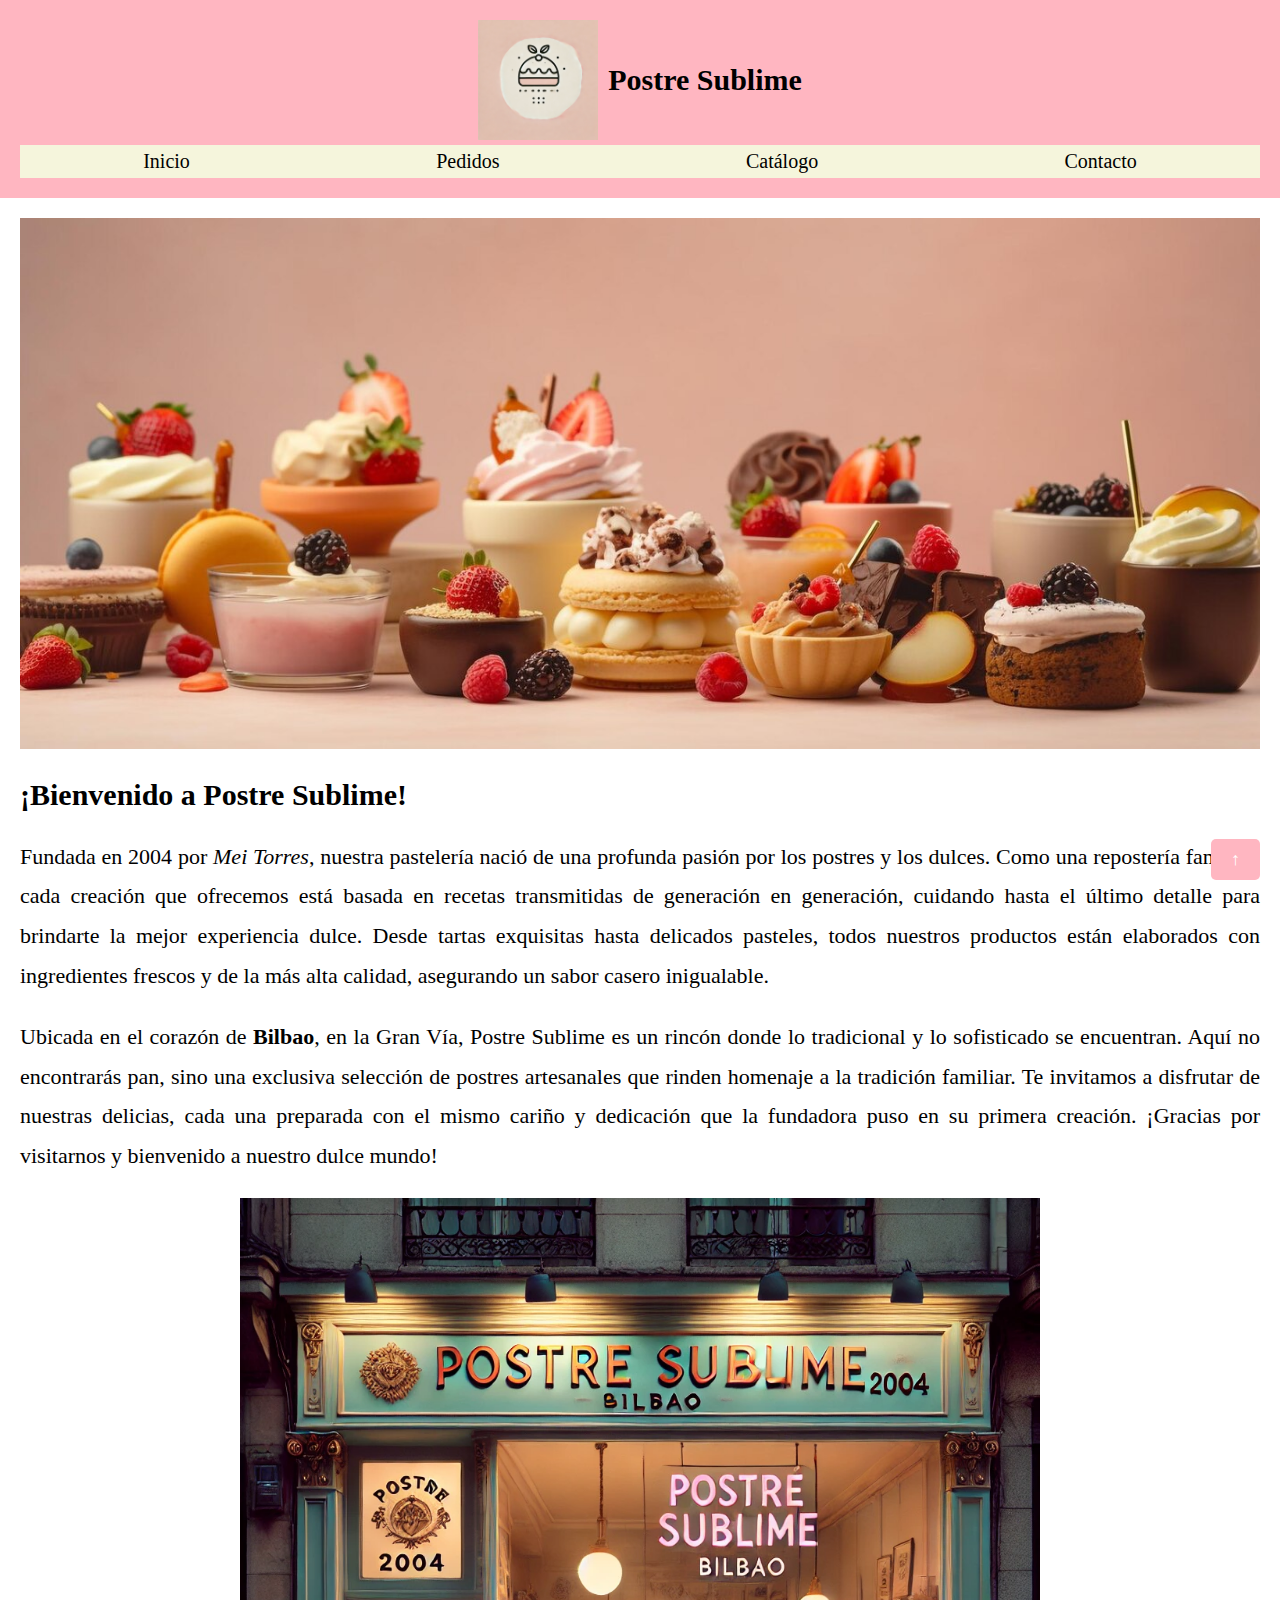
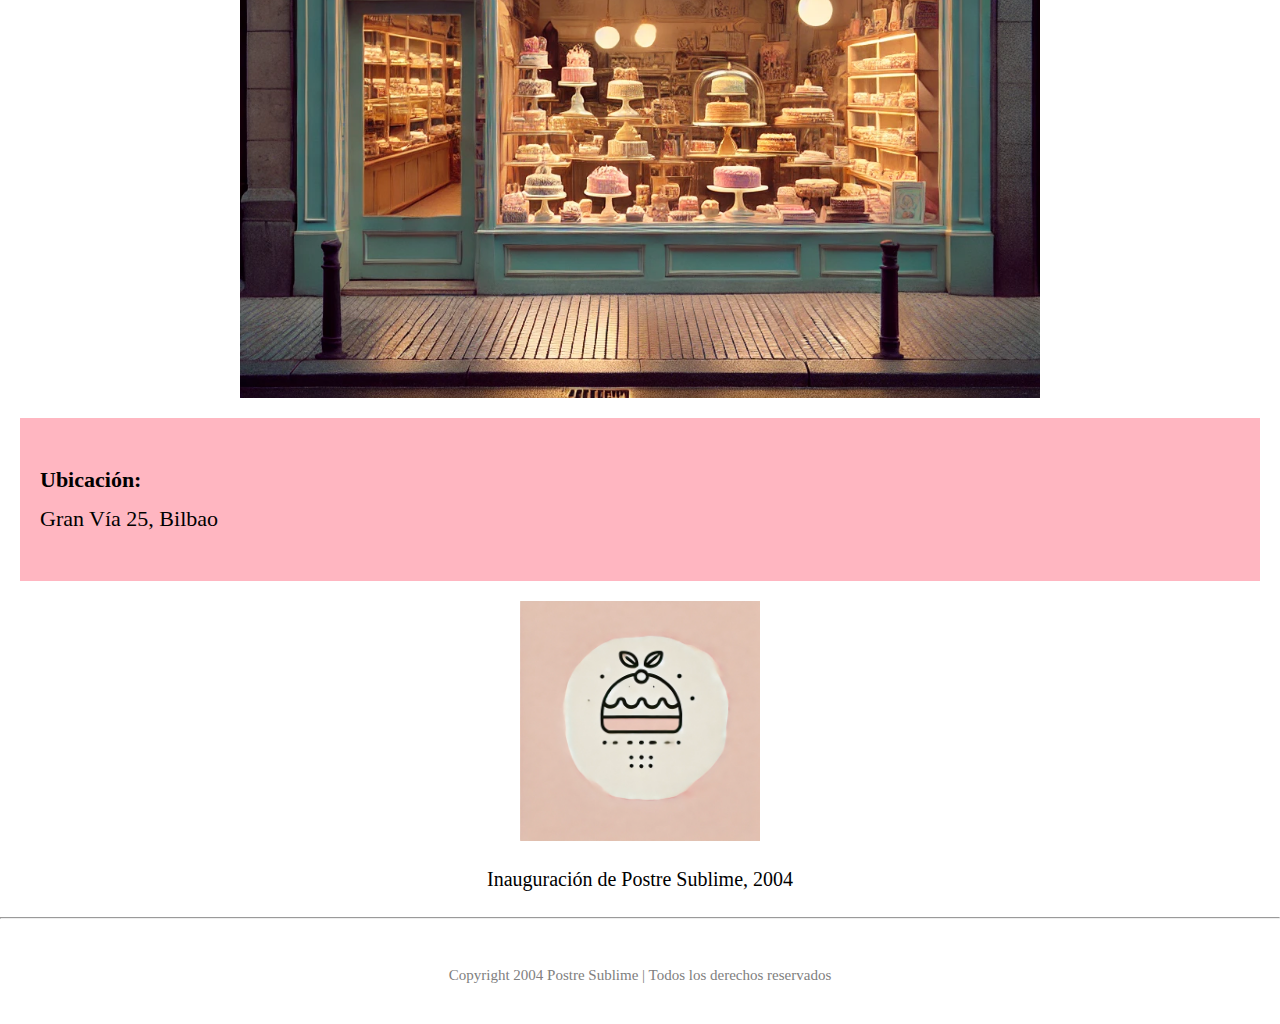
<file: index.html>
<!DOCTYPE html>
<html lang="es">
    <head>
        <title>Postre Sublime</title>
        <meta charset="UTF-8">
        <meta name="viewport" content="width=device-width, initial-scale=1.0">
        <link rel="stylesheet" href="estilos.css">
        <style>


            #tienda, #logoUbi {
                width: 100%;
                max-width: 800px;
                display: block;
                margin: 10px auto;
            }

            #ubi {
                margin-top: 20px;
                padding: 20px;
                background-color: lightpink;
                text-align: center;
            }

            #logoUbi {
                width: 80%;
                max-width: 240px;
                display: block;
                margin: 20px auto;
            }

            #pieFoto {
                font-size: 20px;
                color: black;
                text-align: center;
            }

            @media (max-width: 768px) {
                h1 {
                    font-size: 24px;
                }

                .pag {
                    font-size: 16px;
                }
            }
        </style>
    </head>
    <body>
        <header id="top">
            <div class="logo_titulo">
                <img src="Logo.png" alt="Logo" width="120" height="120">
                <h1>Postre Sublime</h1>
            </div>
            <nav>
                <ul class="navegacion">
                    <li class="pag"><a href="index.html">Inicio</a></li>
                    <li class="pag"><a href="pedidos.html">Pedidos</a></li>
                    <li class="pag"><a href="catalogo.html">Catálogo</a></li>
                    <li class="pag"><a href="contacto.html">Contacto</a></li>
                </ul>
            </nav>
        </header>

        <main>
            <article>
                <img src="postres2.jpg" alt="postres" style="width: 100%; height: auto;">
                <div style="margin: 20px 0;">
                    <h2>¡Bienvenido a Postre Sublime!</h2>
                    <p>Fundada en 2004 por <em>Mei Torres</em>, nuestra pastelería nació de una profunda pasión por los postres y los dulces. Como una repostería familiar, cada creación que ofrecemos está basada en recetas transmitidas de generación en generación, cuidando hasta el último detalle para brindarte la mejor experiencia dulce. Desde tartas exquisitas hasta delicados pasteles, todos nuestros productos están elaborados con ingredientes frescos y de la más alta calidad, asegurando un sabor casero inigualable.</p>
                    <p>Ubicada en el corazón de <strong>Bilbao</strong>, en la Gran Vía, Postre Sublime es un rincón donde lo tradicional y lo sofisticado se encuentran. Aquí no encontrarás pan, sino una exclusiva selección de postres artesanales que rinden homenaje a la tradición familiar. Te invitamos a disfrutar de nuestras delicias, cada una preparada con el mismo cariño y dedicación que la fundadora puso en su primera creación. ¡Gracias por visitarnos y bienvenido a nuestro dulce mundo!</p>
                </div>

                <img src="2004.png" alt="2004" id="tienda">
                <div id="ubi">
                    <p><strong>Ubicación: </strong><br>Gran Vía 25, Bilbao</p>
                </div>
                <img src="Logo.png" alt="logo" id="logoUbi">
                <p id="pieFoto">Inauguración de Postre Sublime, 2004</p>
            </article>
        </main>

        <a href="#top" id="botonArriba"> ↑</a>

        <hr>
        <footer>
            <p id="derechos">Copyright 2004 Postre Sublime | Todos los derechos reservados</p>
        </footer>
    </body>
</html>
</file>
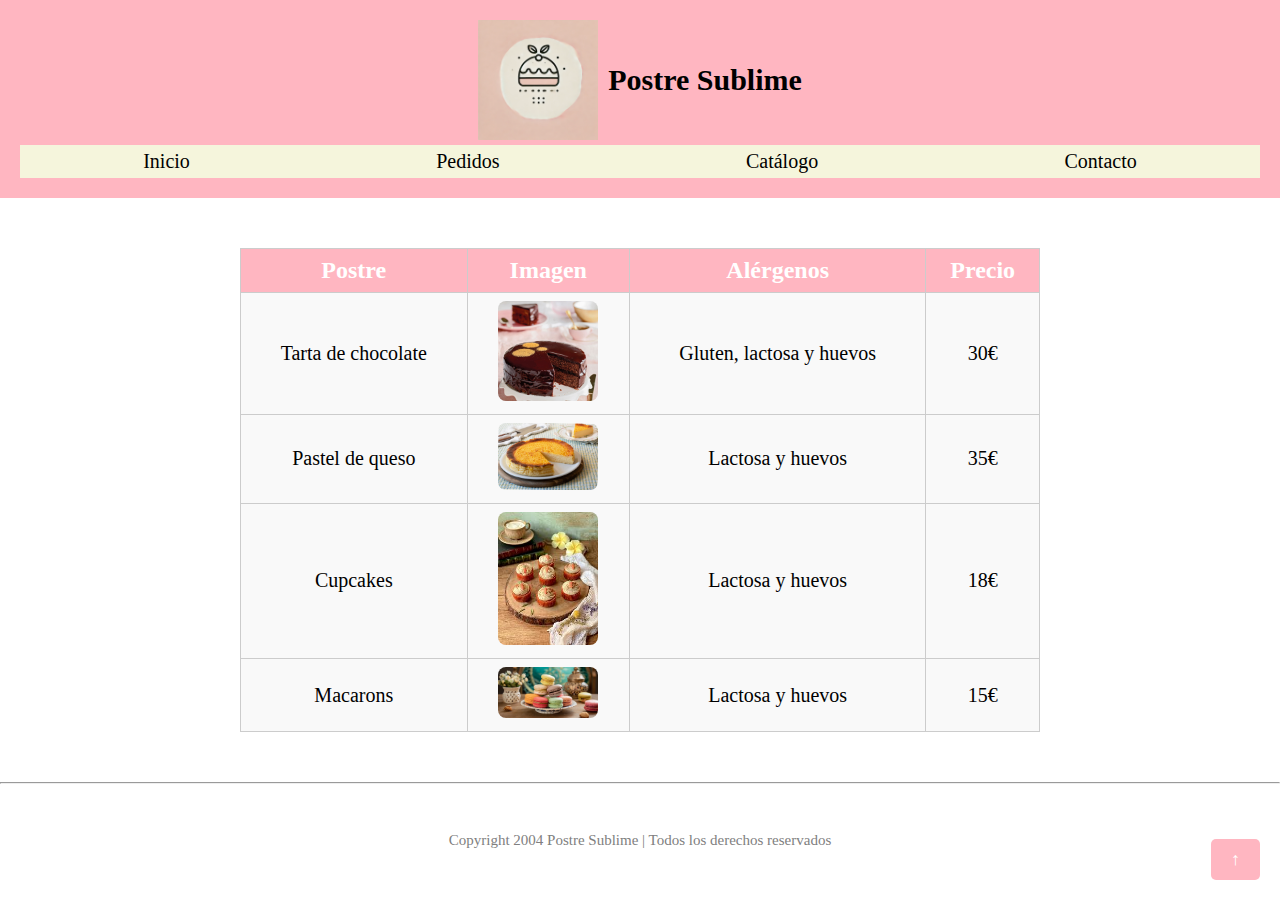
<file: catalogo.html>
<!DOCTYPE html>
<html lang="es">
<head>
    <title>Postre Sublime</title>
    <meta charset="UTF-8">
    <meta name="viewport" content="width=device-width, initial-scale=1.0">
    <link rel="stylesheet" href="estilos.css">
    <style>

        .tabla_postres {
            width: 90%; 
            max-width: 800px; 
            margin: 50px auto;
            border-collapse: collapse;
            text-align: center;
            font-size: 18px; 
        }

        .tabla_postres th, .tabla_postres td {
            border: 1px solid #ccc; 
            padding: 8px; 
        }

        .tabla_postres th {
            background-color: lightpink;
            color: white;
            font-size: 24px; 
        }

        .tabla_postres td {
            background-color: #f9f9f9;
            font-size: 20px; 
        }

        .tabla_postres img {
            border-radius: 8px;
            max-width: 100px; 
            height: auto; 
        }

        @media (max-width: 768px) {
            h1 {
                font-size: 24px; 
            }

            .pag {
                font-size: 16px; 
            }

            .tabla_postres {
                font-size: 16px; 
            }

            .tabla_postres th {
                font-size: 20px; 
            }

            .tabla_postres td {
                font-size: 18px; 
            }

            .tabla_postres img {
                max-width: 80px; 
            }
        }
    </style>
</head>
<body>
    <header id="top">
        <div class="logo_titulo">
            <img src="Logo.png" alt="Logo" width="120" height="120">
            <h1>Postre Sublime</h1>
        </div>
        <nav>
            <ul class="navegacion">
                <li class="pag"><a href="index.html">Inicio</a></li>
                <li class="pag"><a href="pedidos.html">Pedidos</a></li>
                <li class="pag"><a href="catalogo.html">Catálogo</a></li>
                <li class="pag"><a href="contacto.html">Contacto</a></li>
            </ul>
        </nav>
    </header>

    <main>
        <table class="tabla_postres">
            <tr>
                <th>Postre</th>
                <th>Imagen</th>
                <th>Alérgenos</th>
                <th>Precio</th>
            </tr>
            <tr>
                <td>Tarta de chocolate</td>
                <td><img src="choco.jpg" alt="choco"></td>
                <td>Gluten, lactosa y huevos</td>
                <td>30€</td>
            </tr>
            <tr>
                <td>Pastel de queso</td>
                <td><img src="queso.jpg" alt="queso"></td>
                <td>Lactosa y huevos</td>
                <td>35€</td>
            </tr>
            <tr>
                <td>Cupcakes</td>
                <td><img src="cupcakes.jpg" alt="cupcakes"></td>
                <td>Lactosa y huevos</td>
                <td>18€</td>
            </tr>
            <tr>
                <td>Macarons</td>
                <td><img src="macarons.jpg" alt="macarons"></td>
                <td>Lactosa y huevos</td>
                <td>15€</td>
            </tr>
        </table>
    </main>

    <a href="#top" id="botonArriba"> ↑</a>

    <hr>
    <footer>
        <p id="derechos">Copyright 2004 Postre Sublime | Todos los derechos reservados</p>
    </footer>
</body>
</html>
</file>
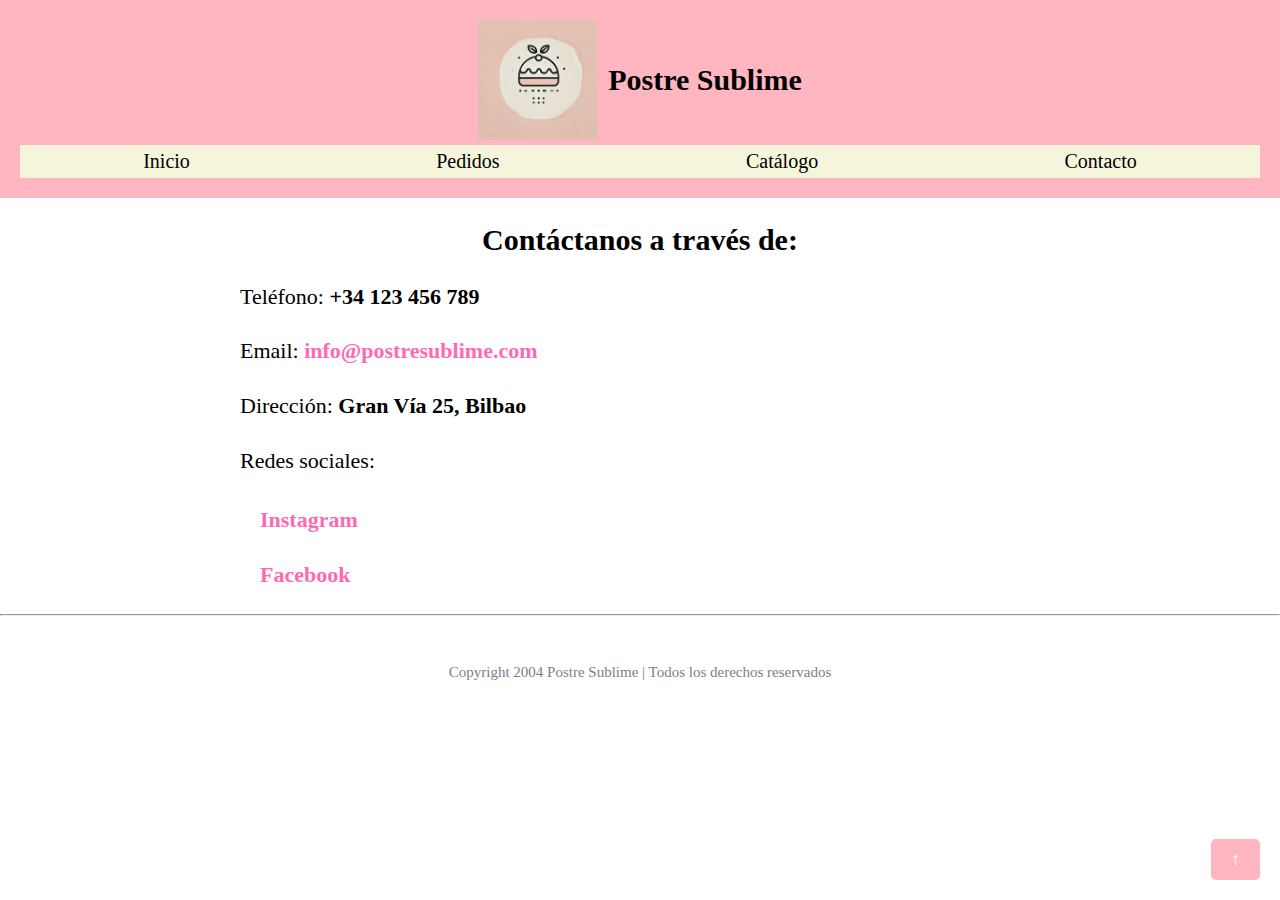
<file: contacto.html>
<!DOCTYPE html>
<html lang="es">
<head>
    <title>Postre Sublime</title>
    <meta charset="UTF-8">
    <meta name="viewport" content="width=device-width, initial-scale=1.0">
    <link rel="stylesheet" href="estilos.css">
    <style>
       
        .lista {
            list-style-type: none;
            padding-left: 0;
            font-size: 22px;
            line-height: 1.8;
            margin: 20px auto; 
            max-width: 800px; 
        }

        .lista li {
            margin-bottom: 15px;
        }

        .lista li a {
            text-decoration: none;
            color: hotpink;
            font-weight: bold;
        }

        .lista li a:hover {
            color: darkred;
        }

        .lista ul {
            margin-left: 20px; /* Espaciado para sublistas */
        }

        h2 {
            text-align: center;
            margin-bottom: 20px;
        }

        @media (max-width: 768px) {
            h1 {
                font-size: 24px; 
            }

            .pag {
                font-size: 16px; 
            }

            .lista {
                font-size: 20px; 
            }
        }
    </style>
</head>
<body>
    <header id="top">
        <div class="logo_titulo">
            <img src="Logo.png" alt="Logo" width="120" height="120">
            <h1>Postre Sublime</h1>
        </div>
        <nav>
            <ul class="navegacion">
                <li class="pag"><a href="index.html">Inicio</a></li>
                <li class="pag"><a href="pedidos.html">Pedidos</a></li>
                <li class="pag"><a href="catalogo.html">Catálogo</a></li>
                <li class="pag"><a href="contacto.html">Contacto</a></li>
            </ul>
        </nav>
    </header>

    <main>
        <h2>Contáctanos a través de:</h2>
        <ul class="lista">
            <li>Teléfono: <strong>+34 123 456 789</strong></li>
            <li>Email: <strong><a href="mailto:info@postresublime.com">info@postresublime.com</a></strong></li>
            <li>Dirección: <strong>Gran Vía 25, Bilbao</strong></li>
            <li>Redes sociales: 
                <ul class="lista">
                    <li><a href="https://www.instagram.com/postresublime" target="_blank">Instagram</a></li>
                    <li><a href="https://www.facebook.com/postresublime" target="_blank">Facebook</a></li>
                </ul>
            </li>
        </ul>
    </main>

    <a href="#top" id="botonArriba"> ↑</a>

    <hr>
    <footer>
        <p id="derechos">Copyright 2004 Postre Sublime | Todos los derechos reservados</p>
    </footer>
</body>
</html>
</file>
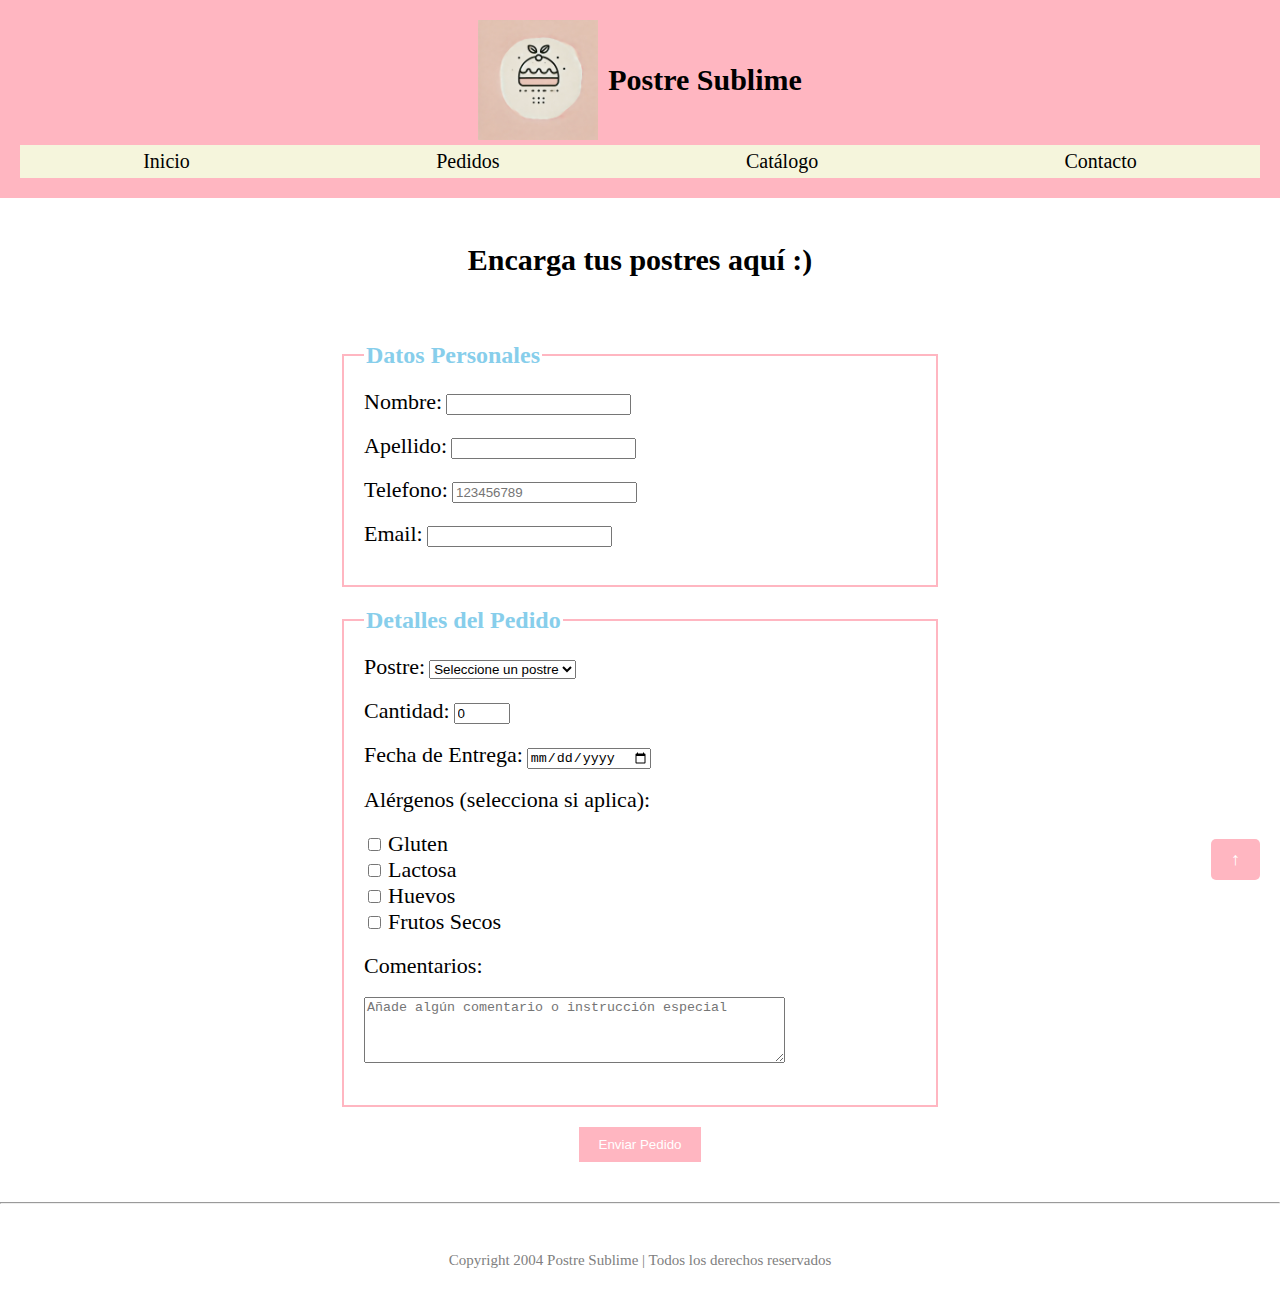
<file: pedidos.html>
<!DOCTYPE html>
<html lang="es">
<head>
    <title>Postre Sublime</title>
    <meta charset="UTF-8">
    <meta name="viewport" content="width=device-width, initial-scale=1.0">
    <link rel="stylesheet" href="estilos.css">
    <style>
       
        form {
            width: 100%;
            max-width: 600px;
            margin: 0 auto;
            padding: 20px;
        }

        fieldset {
            border: 2px solid lightpink;
            padding: 20px;
            margin-bottom: 20px;
        }

        legend {
            font-size: 24px;
            font-weight: bold;
            color: skyblue;
        }

        label {
            font-size: 22px;
        }

        input[type="submit"] {
            background-color: lightpink;
            color: white;
            padding: 10px 20px;
            border: none;
            cursor: pointer;
            display: block;
            margin: 0 auto;
        }

        input[type="submit"]:hover {
            background-color: hotpink;
        }

        @media (max-width: 768px) {
            h1 {
                font-size: 24px;
            }

            .pag {
                font-size: 16px;
            }

            form {
                padding: 10px; 
            }

            label {
                font-size: 18px; 
            }

            input[type="submit"] {
                font-size: 18px; 
            }

            textarea {
                width: 100%; 
                resize: vertical; 
            }
        }
    </style>
</head>
<body>
    <header id="top">
        <div class="logo_titulo">
            <img src="Logo.png" alt="Logo" width="120" height="120">
            <h1>Postre Sublime</h1>
        </div>
        <nav>
            <ul class="navegacion">
                <li class="pag"><a href="index.html">Inicio</a></li>
                <li class="pag"><a href="pedidos.html">Pedidos</a></li>
                <li class="pag"><a href="catalogo.html">Catálogo</a></li>
                <li class="pag"><a href="contacto.html">Contacto</a></li>
            </ul>
        </nav>
    </header>

    <main>
        <h2 style="text-align: center; padding: 20px;">Encarga tus postres aquí :) </h2>

        <form action="procesar_pedido.php" method="post">
            <fieldset>
                <legend>Datos Personales</legend>
                <label for="nombre">Nombre:</label>
                <input type="text" id="nombre" name="nombre" required><br><br>

                <label for="apellido">Apellido:</label>
                <input type="text" id="apellido" name="apellido" required><br><br>

                <label for="telefono">Telefono:</label>
                <input type="tel" id="telefono" name="telefono" pattern="[0-9]{9}" placeholder="123456789" required><br><br>

                <label for="email">Email:</label>
                <input type="email" id="email" name="email" required><br><br>
            </fieldset>

            <fieldset>
                <legend>Detalles del Pedido</legend>

                <label for="postre">Postre:</label>
                <select id="postre" name="postre" required>
                    <option value="" disabled selected>Seleccione un postre</option>
                    <option value="tarta_chocolate">Tarta de Chocolate</option>
                    <option value="pastel_queso">Pastel de Queso</option>
                    <option value="cupcakes">Cupcakes</option>
                    <option value="macarons">Macarons</option>
                </select><br><br>

                <label for="cantidad">Cantidad:</label>
                <input type="number" id="cantidad" name="cantidad" min="0" max="10" value="0" required><br><br>

                <label for="fecha">Fecha de Entrega:</label>
                <input type="date" id="fecha" name="fecha" required><br><br>

                <label>Alérgenos (selecciona si aplica):</label><br><br>

                <input type="checkbox" id="gluten" name="alergenos" value="gluten">
                <label for="gluten">Gluten</label><br>

                <input type="checkbox" id="lactosa" name="alergenos" value="lactosa">
                <label for="lactosa">Lactosa</label><br>

                <input type="checkbox" id="huevos" name="alergenos" value="huevos">
                <label for="huevos">Huevos</label><br>

                <input type="checkbox" id="frutos_secos" name="alergenos" value="frutos_secos">
                <label for="frutos_secos">Frutos Secos</label><br><br>

                <label for="comentarios">Comentarios:</label><br><br>
                <textarea id="comentarios" name="comentarios" rows="4" cols="50" placeholder="Añade algún comentario o instrucción especial"></textarea><br><br>
            </fieldset>

            <input type="submit" value="Enviar Pedido">
        </form>
    </main>

    <a href="#top" id="botonArriba"> ↑</a>

    <hr>
    <footer>
        <p id="derechos">Copyright 2004 Postre Sublime | Todos los derechos reservados</p>
    </footer>
</body>
</html>
</file>
<file: estilos.css>
body {
    font-family: Garamond, Georgia;
    margin: 0;
    padding: 0;
}

header {
    display: flex;
    flex-direction: column;
    align-items: center;
    background-color: lightpink;
    padding: 20px;
    width: 100%;
    box-sizing: border-box;
}

.logo_titulo {
    display: flex;
    align-items: center;
    justify-content: center;
    margin-bottom: 5px;
}

.logo_titulo img {
    margin-right: 10px;
 }

h1 {
    margin: 10px 0;
    font-size: 30px;
}

nav {
    width: 100%;
    background-color: beige;
    text-align: center;
    padding: 5px 0; 
}

.navegacion {

    display: flex;
    flex-direction: row;
    justify-content: center;
    list-style: none;
    padding: 0;
    margin: 0; 
}
.pag {
    margin: 0 auto; 
    font-size: 20px;
}

main {
    margin: 20px; 
}

img {
    max-width: 100%;
    height: auto;
}

a {
    text-decoration: none;
    color: #000;
}

a:hover {
    color: hotpink;
}

h2 {
    font-size: 30px;
    text-align: justify;
}

p {
    font-size: 22px;
    text-align: justify;
    line-height: 1.8;
}

#botonArriba {
    position: fixed;
    bottom: 20px;
    right: 20px;
    padding: 10px 20px;
    background-color: lightpink;
    color: white;
    font-size: 18px;
    border: none;
    border-radius: 5px;
    cursor: pointer;
}

#botonArriba:hover {
    background-color: hotpink;
}

footer {
    text-align: center;
    padding: 20px;
}

#derechos {
    font-size: 15px;
    color: grey;
    text-align: center;
}
</file>
